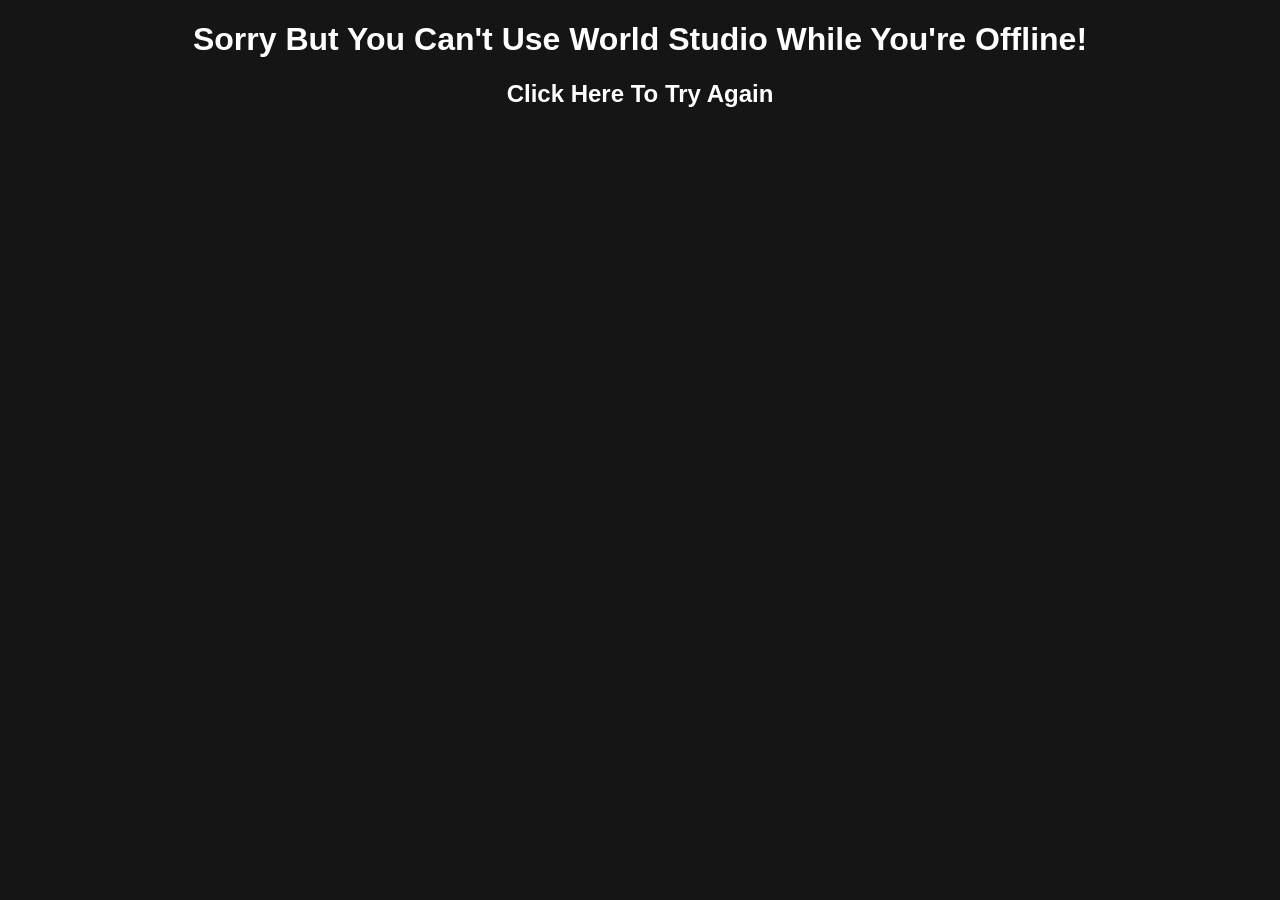
<file: content/offline.html>
<!DOCTYPE html>
<html>
    <head>
        <title>You're Offline!</title>

        <style>
            html {
                font-family: sans-serif;
                overflow: hidden;
            }

            body {
                background-color: #151515;
                text-align: center;
            }

            h1, h2, a {
                color: white;
            }

            a {
                text-decoration: none;
                cursor: pointer;
            }
        </style>
    </head>
    <body>
        <h1 style="color: white;">Sorry But You Can't Use World Studio While You're Offline!</h1>
        <h2><a href="/index.html">Click Here To Try Again</a><h2>
    </body>
</html>
</file>
